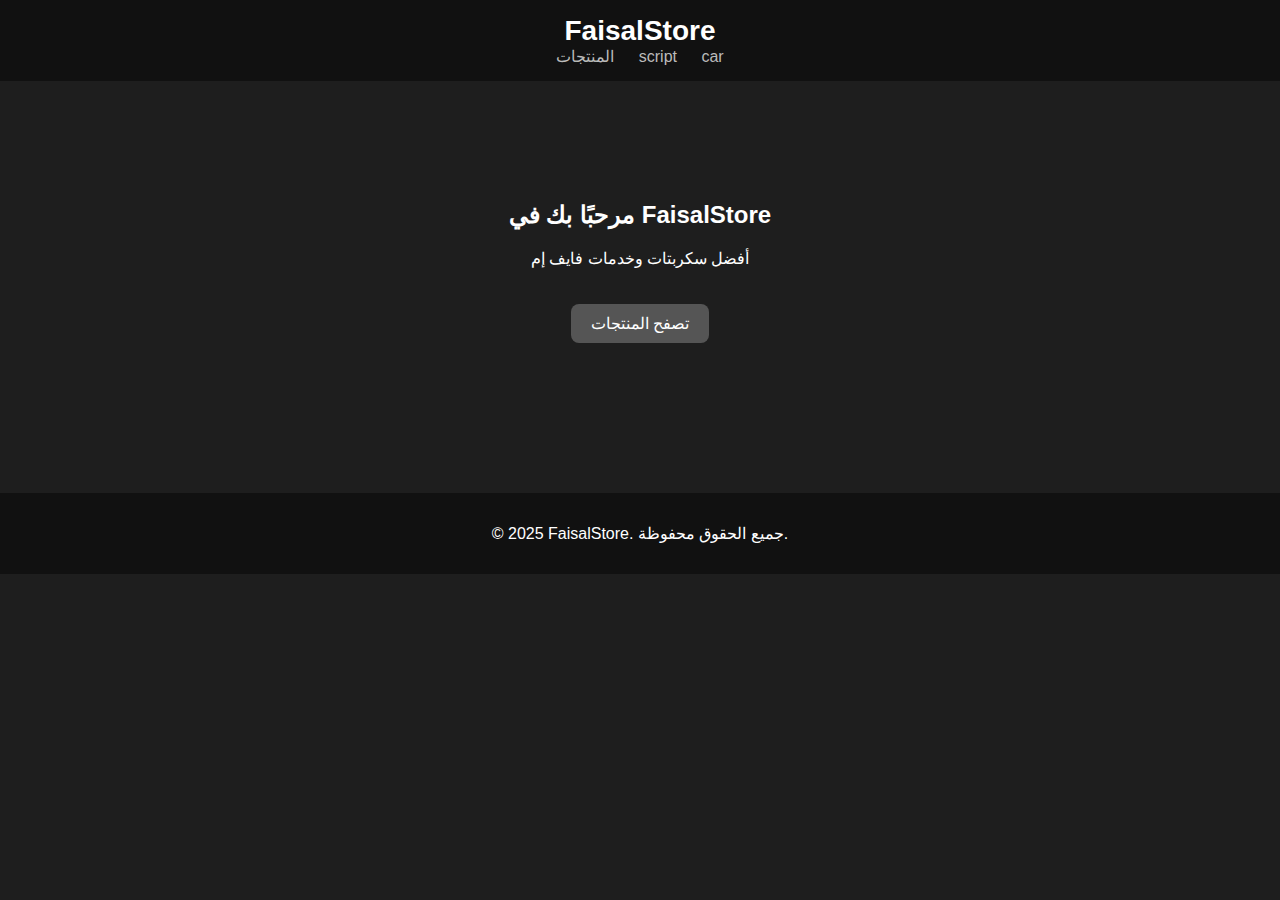
<file: FaisalStore/index.html>
<!DOCTYPE html>
<html lang="ar">
<head>
  <meta charset="UTF-8">
  <meta name="viewport" content="width=device-width, initial-scale=1.0">
  <title>FaisalStore</title>
  <link rel="stylesheet" href="style.css">
</head>
<body>
  <header>
    <h1>FaisalStore</h1>
    <nav>
      <a href="products.html">المنتجات</a>
      <a href="products.html">script</a>
      <a href="products.html">car</a>
    </nav>
  </header>
  <main>
    <section class="hero">
      <h2>مرحبًا بك في FaisalStore</h2>
      <p>أفضل سكربتات وخدمات فايف إم</p>
      <a href="products.html" class="btn">تصفح المنتجات</a>
    </section>
  </main>
  <footer>
    <p>© 2025 FaisalStore. جميع الحقوق محفوظة.</p>
  </footer>
</body>
</html>
</file>
<file: FaisalStore/style.css>
body {
  font-family: 'Segoe UI', sans-serif;
  background-color: #1e1e1e;
  color: #fff;
  margin: 0;
  padding: 0;
}
header {
  background-color: #111;
  padding: 15px;
  text-align: center;
}
header h1 {
  margin: 0;
  font-size: 28px;
}
nav a {
  margin: 0 10px;
  color: #bbb;
  text-decoration: none;
}
.hero {
  text-align: center;
  padding: 100px 20px;
}
.hero .btn {
  display: inline-block;
  margin-top: 20px;
  background-color: #555;
  padding: 10px 20px;
  color: #fff;
  text-decoration: none;
  border-radius: 8px;
}
.products {
  display: flex;
  flex-wrap: wrap;
  justify-content: center;
  gap: 20px;
  padding: 40px 20px;
}
.product-card {
  background-color: #2a2a2a;
  padding: 20px;
  border-radius: 10px;
  width: 300px;
  text-align: center;
}
.product-card img {
  width: 100%;
  border-radius: 8px;
}
.product-card h3 {
  margin-top: 15px;
}
.btn {
  display: block;
  margin: 10px auto;
  padding: 8px 16px;
  background-color: #4caf50;
  color: white;
  text-decoration: none;
  border-radius: 5px;
}
.btn.discord {
  background-color: #7289da;
}
footer {
  background-color: #111;
  text-align: center;
  padding: 15px;
  margin-top: 40px;
}
</file>
